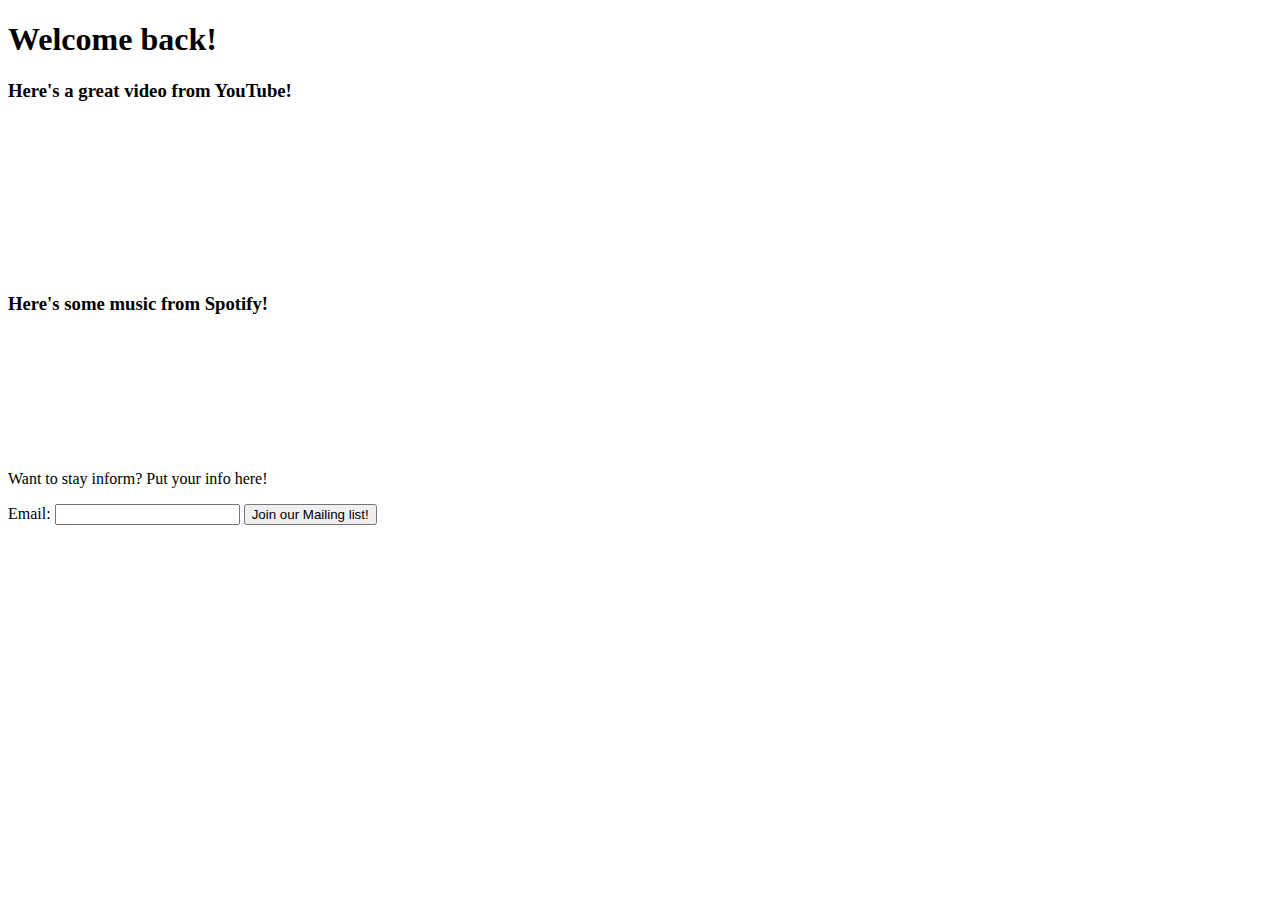
<file: DI-Bootcamp-Stage1/HTML-Intermediate/media.html>
<!DOCTYPE html>
<html lang="en">
<head>
    <meta charset="UTF-8">
    <meta http-equiv="X-UA-Compatible" content="IE=edge">
    <meta name="viewport" content="width=device-width, initial-scale=1.0">
    <title>Media</title>
</head>
<body>

    <h1>Welcome back!</h1>

    <h3>Here's a great video from YouTube!</h3>
    <iframe width="200" height="150" src="https://www.youtube.com/embed/PkZNo7MFNFg" title="YouTube video player" frameborder="0" allow="accelerometer; autoplay; clipboard-write; encrypted-media; gyroscope; picture-in-picture" allowfullscreen></iframe>

    <h3>Here's some music from Spotify!</h3>

    <iframe style="border-radius:12px" src="https://open.spotify.com/embed/track/7cui0h7KoaifEFzekOl6zX?utm_source=generator" width="20%" height="80" frameBorder="0" allowfullscreen="" allow="autoplay; clipboard-write; encrypted-media; fullscreen; picture-in-picture" ></iframe>
    <br>
    <br>
    <br>

    

    <p>Want to stay inform? Put your info here! </p>
    <label for="">Email:</label>
    <input type="email">
   <input type="button" value="Join our Mailing list!">
    
</body>
</html>
</file>
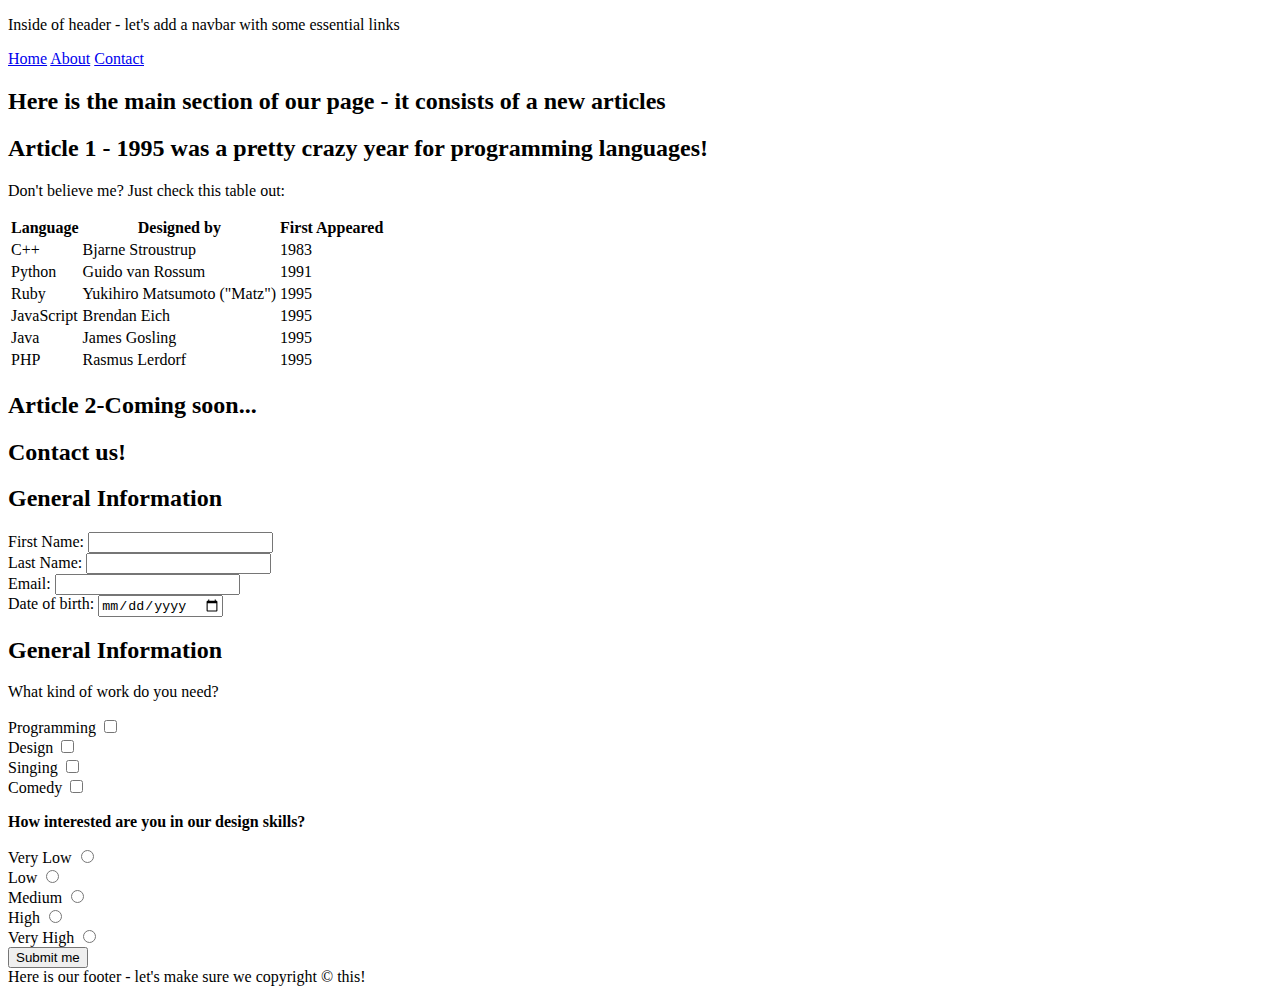
<file: DI-Bootcamp-Stage1/HTML-Intermediate/programming-langages.html>
<!DOCTYPE html>
<html lang="en">
<head>
    <meta charset="UTF-8">
    <meta http-equiv="X-UA-Compatible" content="IE=edge">
    <meta name="viewport" content="width=device-width, initial-scale=1.0">
    <title></title>
</head>
<body>
    <header>
        <p>Inside of header - let's add a navbar with some essential links</p>
        <nav>
            
            <a href="#">Home</a>
            <a href="#">About</a>
            <a href="#">Contact</a>
               
                
           
        </nav>
    </header>

    <h2>Here is the main section of our page - it consists of a new articles</h2>
    <section>
        <h2>Article 1 - 1995 was a pretty crazy year for programming languages!</h2>
        <p>Don't believe me? Just check this table out:</p>
        <table>
            <thead>
                <tr>
                    <th>Language</th>
                    <th>Designed by</th>
                    <th>First Appeared</th>
                </tr>
            </thead>
            <tbody>
                <!-- First row -->
                <tr>
                    <td>C++</td>
                    <td>Bjarne Stroustrup</td>
                    <td>1983</td>
                </tr>
                <!-- Second row -->
                <tr>
                    <td>Python</td>
                    <td>Guido van Rossum</td>
                    <td>1991</td>
                </tr>
                <!-- Third row -->
                <tr>
                    <td>Ruby</td>
                    <td>Yukihiro Matsumoto ("Matz")</td>
                    <td>1995</td>
                </tr>
                <!-- Fouth row -->
                <tr>
                    <td>JavaScript</td>
                    <td>Brendan Eich</td>
                    <td>1995</td>
                </tr>
                <!-- Fifth row -->
                <tr>
                    <td>Java</td>
                    <td>James Gosling</td>
                    <td>1995</td>
                </tr>
                <!-- Sixth row -->
                <tr>
                    <td>PHP</td>
                    <td>Rasmus Lerdorf</td>
                    <td>1995</td>
                </tr>
            </tbody>
        
        </table>
    </section>

    <h2>Article 2-Coming soon...</h2>

    <section>
        <h2>Contact us!</h2>
        <h2>General Information</h2>

        <form action="">
            <label for=""> First Name:</label> 
            <input type="text"> <br>
            <label for=""> Last Name:</label>
            <input type="text"> <br>
            <label for=""> Email:</label>
            <input type="email"> <br>
            <label for=""> Date of birth:</label>
            <input type="date"> <br>
        </form>

    </section>

        <section>
            <h2>General Information</h2>
            <p>What kind of work do you need?</p>
            <label for=""> Programming
                <input type="checkbox" name="" id="">
            </label> <br>
            <label for="">Design
                <input type="checkbox" name="" id="">
            </label> <br>
            <label for="">Singing
                <input type="checkbox" name="" id="">
            </label> <br>
            <label for="">Comedy
                <input type="checkbox" name="" id="">
            </label> <br>

            <p><b>How interested are you in our design skills?</b></p>
            <label for=""> Very Low
                <input type="radio">
            </label> <br>
            <label for=""> Low
                <input type="radio">
            </label> <br>
            <label for=""> Medium
                <input type="radio">
            </label> <br>
            <label for=""> High
                <input type="radio">
            </label> <br>
            <label for=""> Very High
                <input type="radio">
            </label> <br>

            <input type="button" value="Submit me">

            
        </section>

        <footer>Here is our footer - let's make sure we copyright © this!</footer>

       

    
</body>
</html>
</file>
